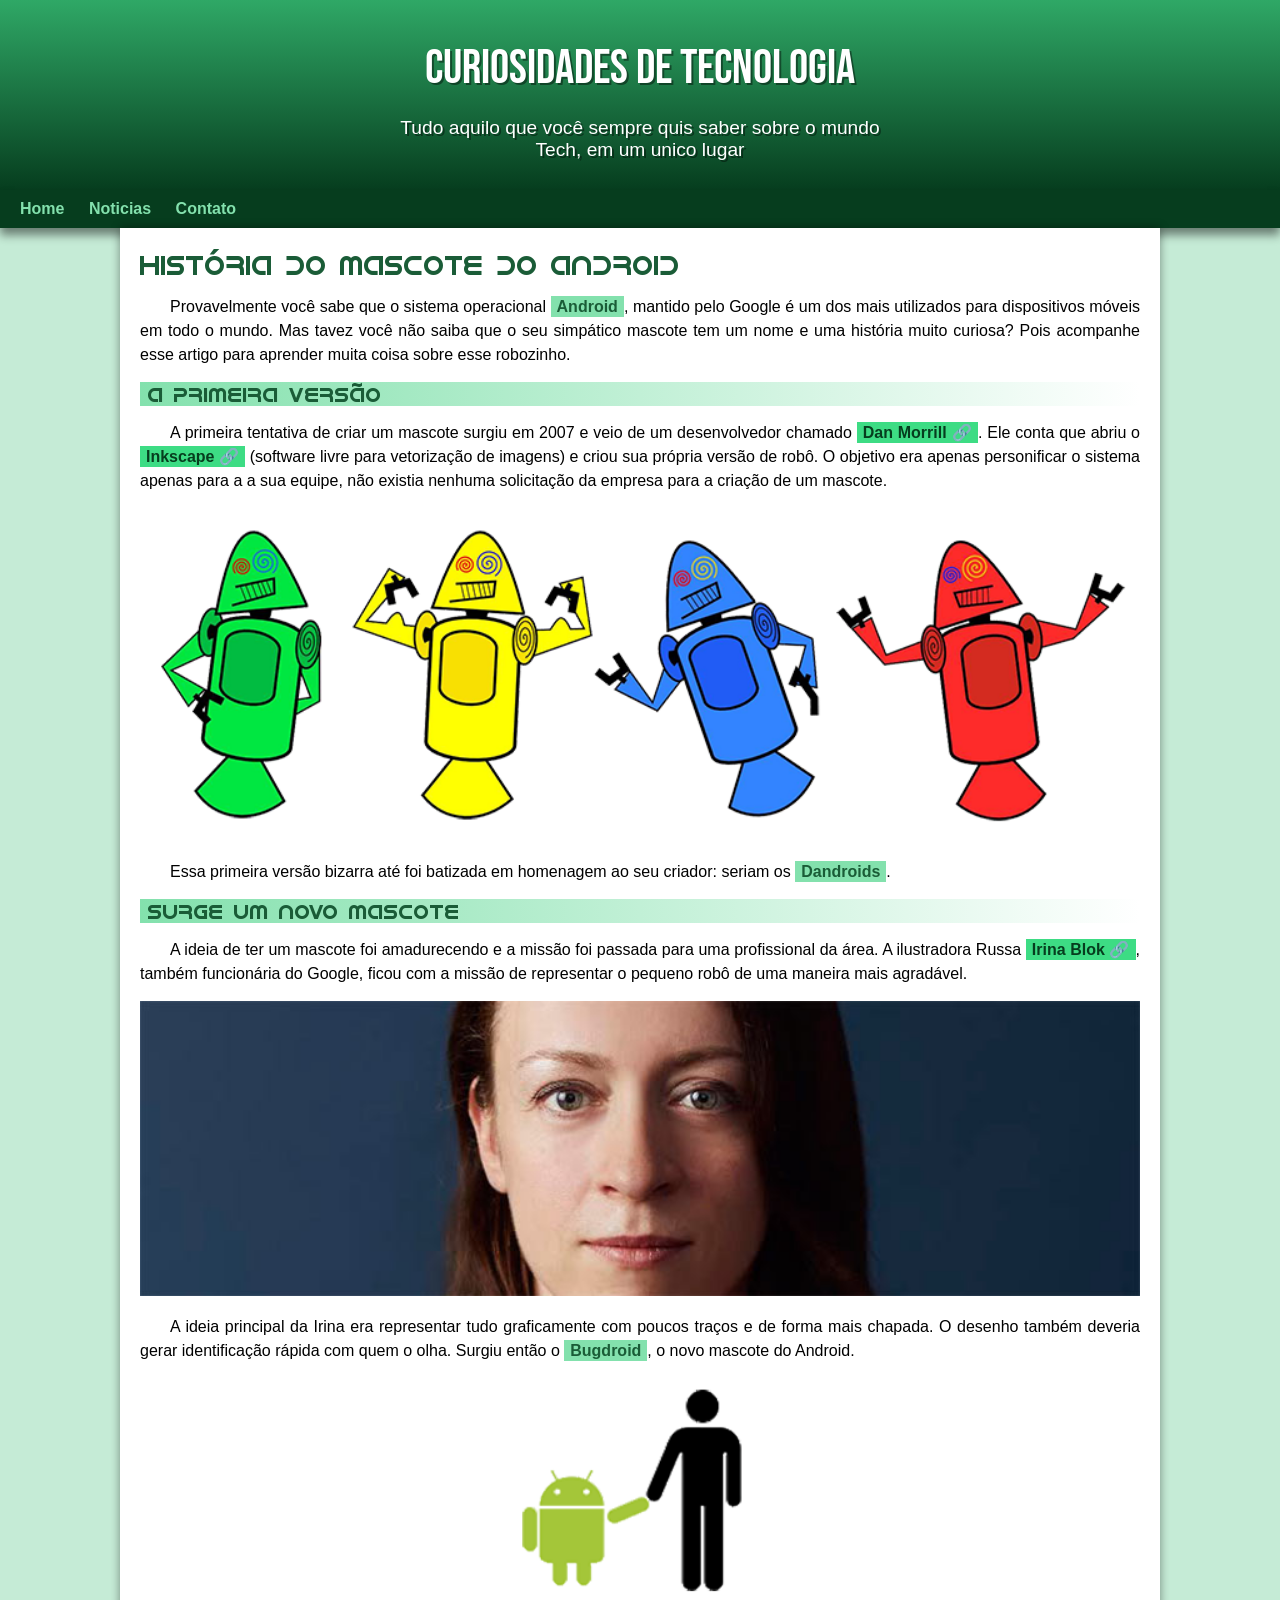
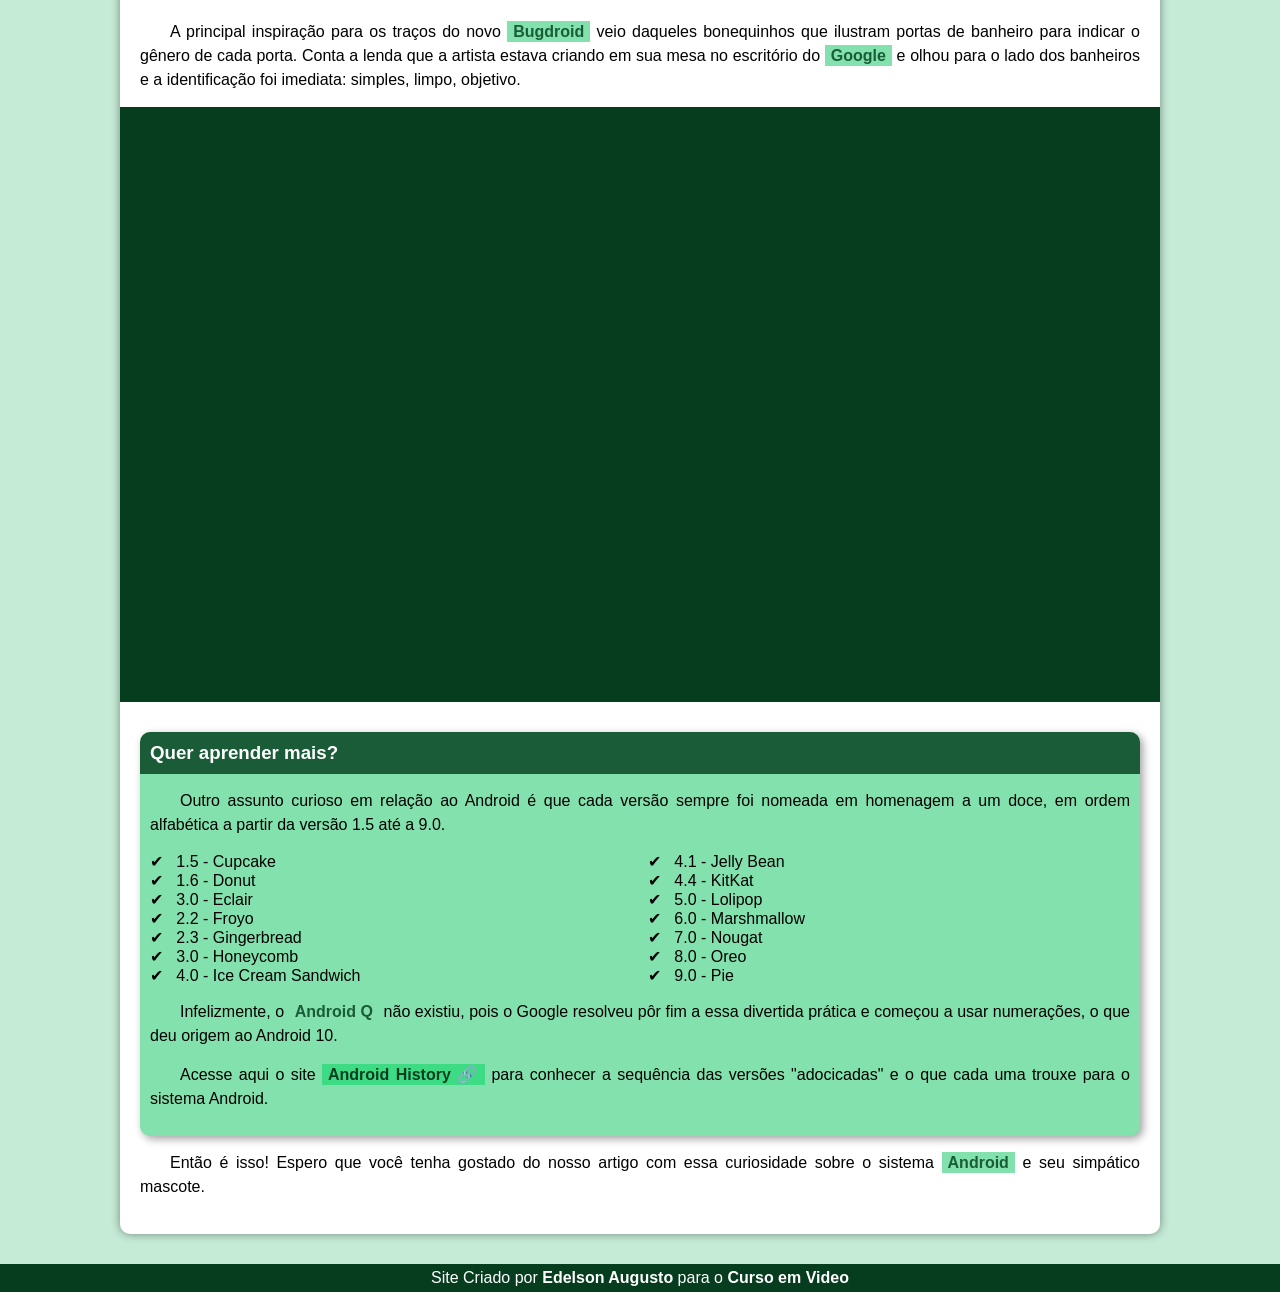
<file: index.html>
<!DOCTYPE html>
<html lang="=pt-br">
<head>
    <meta charset="UTF-8">
    <meta http-equiv="X-UA-Compatible" content="IE=edge">
    <meta name="viewport" content="width=device-width, initial-scale=1.0">
    <title>Como Surgiu o Mascote do Android</title>
    <link rel="shortcut icon" href="imagens/favicon.ico" type="image/x-icon">
    <link rel="stylesheet" href="style/style.css">
</head>
<body>
    <header>
        <h1>Curiosidades de Tecnologia</h1>
        <p>Tudo aquilo que você sempre quis saber sobre o mundo Tech, em um unico lugar</p>
    </header>
    <nav>
        <a href="#">Home</a>
        <a href="#">Noticias</a>
        <a href="#">Contato</a>
        
    </nav>
    <main>
        <article>
            <h1>
                História do Mascote do Android 
            </h1>

            <p>
                Provavelmente você sabe que o sistema operacional <strong>Android</strong>, mantido pelo Google é um dos mais utilizados para dispositivos móveis em todo o mundo. Mas tavez você não saiba que o seu simpático mascote tem um nome e uma história muito curiosa? Pois acompanhe esse artigo para aprender muita coisa sobre esse robozinho.
            </p>

            <h2>
                A primeira versão
            </h2>

            <p>A primeira tentativa de criar um mascote surgiu em 2007 e veio de um desenvolvedor chamado <a href="https://androidcommunity.com/dan-morrill-shows-us-the-android-mascot-that-almost-was-20130103/" target="_blank" class="externo
                ">Dan Morrill</a>. Ele conta que abriu o <a href="https://inkscape.org/" target="_blank" class="externo
                ">Inkscape</a> (software livre para vetorização de imagens) e criou sua própria versão de robô. O objetivo era apenas personificar o sistema apenas para a a sua equipe, não existia nenhuma solicitação da empresa para a criação de um mascote.
            </p>

            <picture>
                <source media="(max-width: 600px)" srcset="imagens/dan-droids-pq.png">
                <img src="imagens/dan-droids.png" alt="dandroids">
            </picture>

            <p>
                Essa primeira versão bizarra até foi batizada em homenagem ao seu criador: seriam os <strong>Dandroids</strong>.
            </p>

            <h2>Surge um novo mascote</h2>

            <p>
                A ideia de ter um mascote foi amadurecendo e a missão foi passada para uma profissional da área. A ilustradora Russa <a href="https://www.irinablok.com/android" target="_blank" class="externo
                ">Irina Blok</a>, também funcionária do Google, ficou com a missão de representar o pequeno robô de uma maneira mais agradável.
            </p>

            <picture>
                <source media="(max-width: 800px)" srcset="imagens/irina-blok-pq.jpg">
                <img src="imagens/irina-blok.jpg" alt="criadora do bugdroid">
            </picture>

            <p>
                A ideia principal da Irina era representar tudo graficamente com poucos traços e de forma mais chapada. O desenho também deveria gerar identificação rápida com quem o olha. Surgiu então o <strong>Bugdroid</strong>, o novo mascote do Android.
            </p>

            <img src="imagens/bugdroid.png" alt="bugdroid" class="pequena">

            <p>
                A principal inspiração para os traços do novo <strong>Bugdroid</strong> veio daqueles bonequinhos que ilustram portas de banheiro para indicar o gênero de cada porta. Conta a lenda que a artista estava criando em sua mesa no escritório do <strong>Google</strong> e olhou para o lado dos banheiros e a identificação foi imediata: simples, limpo, objetivo.
            </p>

            <div class="video">
                <iframe width="560" height="315" src="https://www.youtube.com/embed/l2UDgpLz20M" title="YouTube video player" frameborder="0" allow="accelerometer; autoplay; clipboard-write; encrypted-media; gyroscope; picture-in-picture" allowfullscreen></iframe>
            </div>
            
            <aside>
                <h3>
                    Quer aprender mais?
                </h3>

                <p>
                    Outro assunto curioso em relação ao Android é que cada versão sempre foi nomeada em homenagem a um doce, em ordem alfabética a partir da versão 1.5 até a 9.0.
                </p>

                <ul>
                    <li>
                        <abbr title="Bolo de Copo">1.5 - Cupcake</abbr>
                    </li>
                    <li>
                        <abbr title="Rosquinha">1.6 - Donut</abbr>
                    </li>
                    <li>
                        <abbr title="Bomba">3.0 - Eclair</abbr>
                    </li>
                    <li>
                        <abbr title="Iogurte Congelado">2.2 - Froyo</abbr>
                    </li>
                    <li>
                        <abbr title="Biscoito de Gengibre">2.3 - Gingerbread</abbr>
                    </li>
                    <li>
                        <abbr title="Favo de Mel">3.0 - Honeycomb</abbr>
                    </li>
                    <li>
                        <abbr title="Sanduiche de Sorvete">4.0 - Ice Cream Sandwich</abbr>
                    </li>
                    <li>
                        <abbr title="Jujuba">4.1 - Jelly Bean</abbr>
                    </li>
                    <li>
                        <abbr title="Kit Kat">4.4 - KitKat</abbr>
                    </li>
                    <li>
                        <abbr title="Pirulito">5.0 - Lolipop</abbr>
                    </li>
                    <li>
                        <abbr title="Marshmallow">6.0 - Marshmallow</abbr>
                    </li>
                    <li>
                        <abbr title="Torrone">7.0 - Nougat</abbr>
                    </li>
                    <li>
                        <abbr title="Oreo">8.0 - Oreo</abbr>
                    </li>
                    <li>
                        <abbr title="Torta">9.0 - Pie</abbr>
                    </li>
                </ul>

                
                <p>
                    Infelizmente, o <strong>Android Q</strong> não existiu, pois o Google resolveu pôr fim a essa divertida prática e começou a usar numerações, o que deu origem ao Android 10.
                </p>
                <p>
                    Acesse aqui o site <a href="https://www.android.com/intl/en_uk/history/" target="_blank"  class="externo
                    ">Android History</a> para conhecer a sequência das versões "adocicadas" e o que cada uma trouxe para o sistema Android.
                </p>
            </aside>
            

            <p>
                Então é isso! Espero que você tenha gostado do nosso artigo com essa curiosidade sobre o sistema <strong>Android</strong> e seu simpático mascote.
            </p>
        </article>
    </main>
    <footer>
        <p>Site Criado por <a href="https://www.instagram.com/iamdsgordox/" target="_blank">Edelson Augusto</a> para o <a href="https://www.youtube.com/c/CursoemV%C3%ADdeo" target="_blank">Curso em Video</a></p>
    </footer>
</body>
</html>
</file>
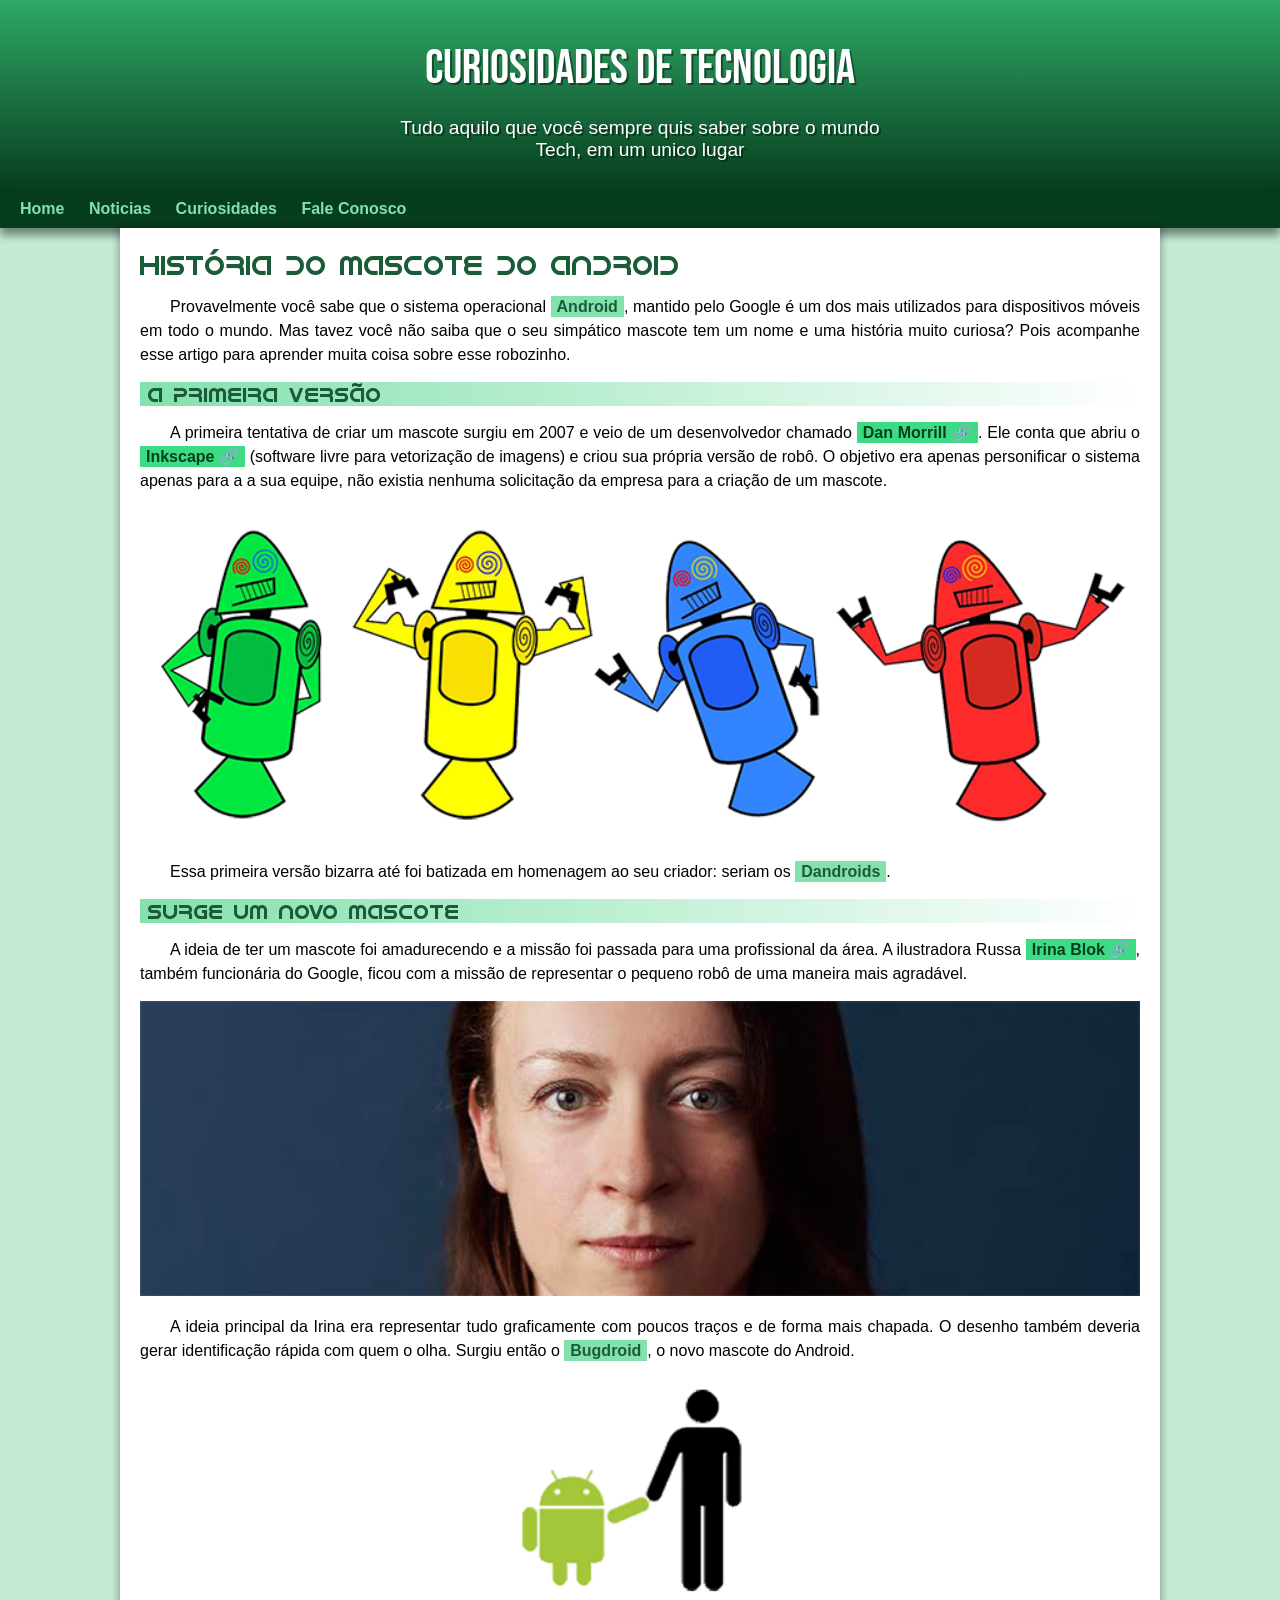
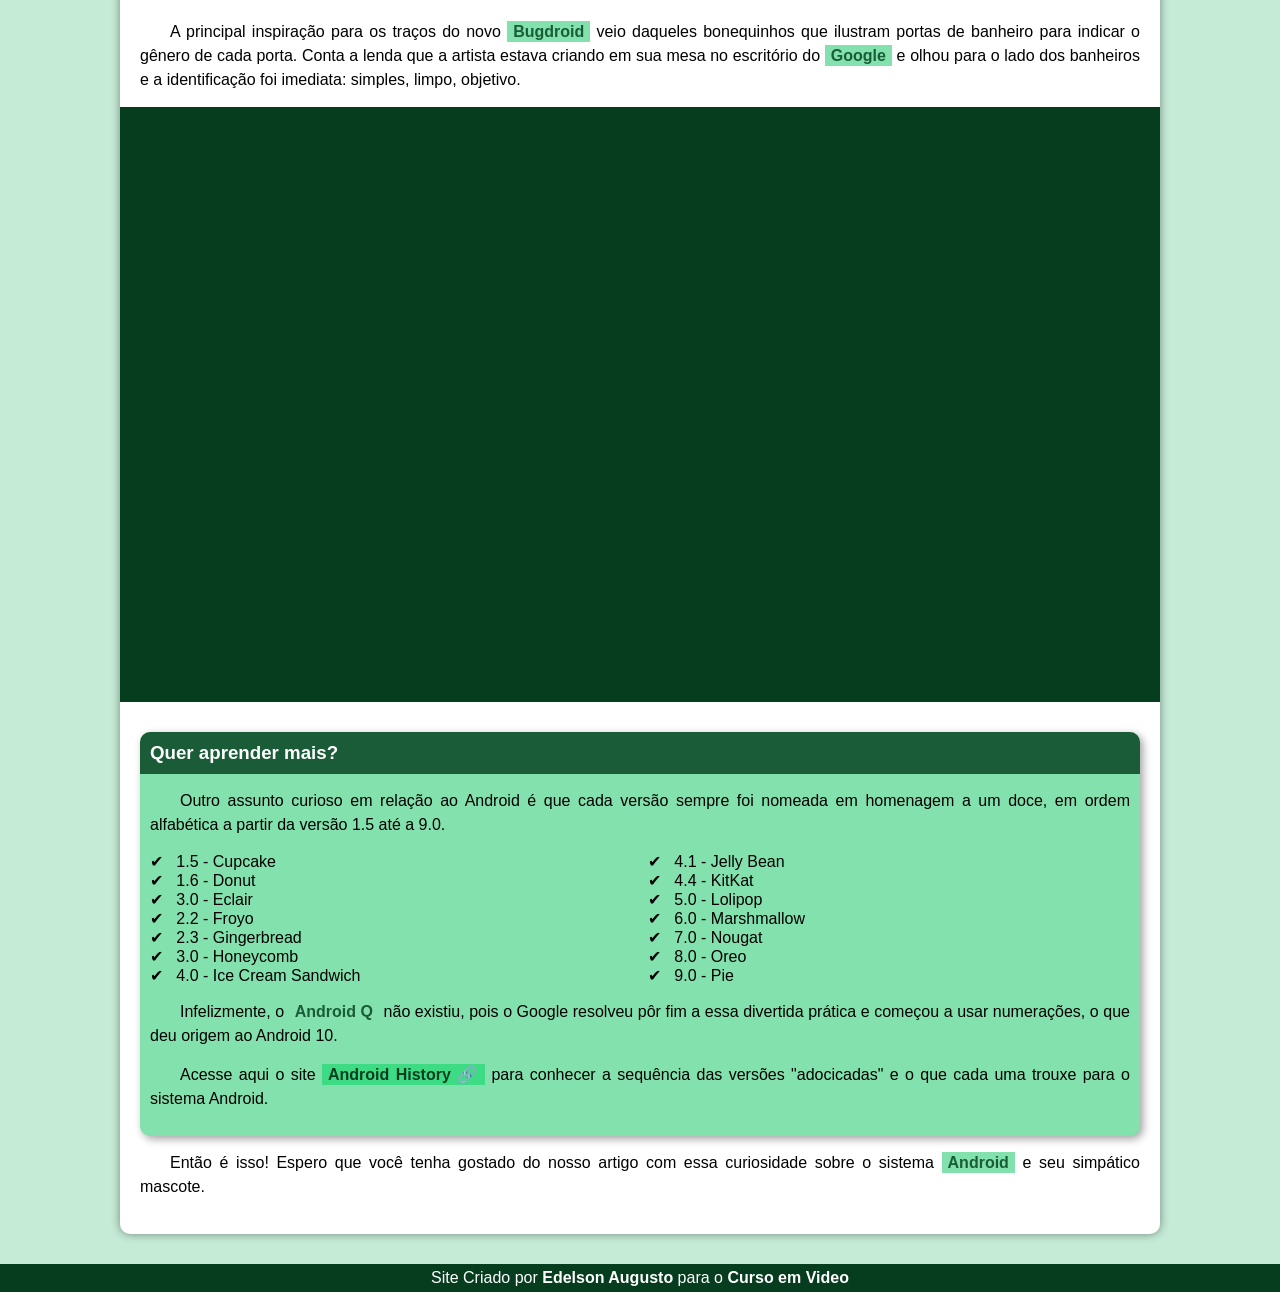
<file: index.html.html>
<!DOCTYPE html>
<html lang="=pt-br">
<head>
    <meta charset="UTF-8">
    <meta http-equiv="X-UA-Compatible" content="IE=edge">
    <meta name="viewport" content="width=device-width, initial-scale=1.0">
    <title>Como Surgiu o Mascote do Android</title>
    <link rel="shortcut icon" href="imagens/favicon.ico" type="image/x-icon">
    <link rel="stylesheet" href="style/style.css">
</head>
<body>
    <header>
        <h1>Curiosidades de Tecnologia</h1>
        <p>Tudo aquilo que você sempre quis saber sobre o mundo Tech, em um unico lugar</p>
    </header>
    <nav>
        <a href="#">Home</a>
        <a href="#">Noticias</a>
        <a href="#">Curiosidades</a>
        <a href="#">Fale Conosco</a>
    </nav>
    <main>
        <article>
            <h1>
                História do Mascote do Android 
            </h1>

            <p>
                Provavelmente você sabe que o sistema operacional <strong>Android</strong>, mantido pelo Google é um dos mais utilizados para dispositivos móveis em todo o mundo. Mas tavez você não saiba que o seu simpático mascote tem um nome e uma história muito curiosa? Pois acompanhe esse artigo para aprender muita coisa sobre esse robozinho.
            </p>

            <h2>
                A primeira versão
            </h2>

            <p>A primeira tentativa de criar um mascote surgiu em 2007 e veio de um desenvolvedor chamado <a href="https://androidcommunity.com/dan-morrill-shows-us-the-android-mascot-that-almost-was-20130103/" target="_blank" class="externo
                ">Dan Morrill</a>. Ele conta que abriu o <a href="https://inkscape.org/" target="_blank" class="externo
                ">Inkscape</a> (software livre para vetorização de imagens) e criou sua própria versão de robô. O objetivo era apenas personificar o sistema apenas para a a sua equipe, não existia nenhuma solicitação da empresa para a criação de um mascote.
            </p>

            <picture>
                <source media="(max-width: 600px)" srcset="imagens/dan-droids-pq.png">
                <img src="imagens/dan-droids.png" alt="dandroids">
            </picture>

            <p>
                Essa primeira versão bizarra até foi batizada em homenagem ao seu criador: seriam os <strong>Dandroids</strong>.
            </p>

            <h2>Surge um novo mascote</h2>

            <p>
                A ideia de ter um mascote foi amadurecendo e a missão foi passada para uma profissional da área. A ilustradora Russa <a href="https://www.irinablok.com/android" target="_blank" class="externo
                ">Irina Blok</a>, também funcionária do Google, ficou com a missão de representar o pequeno robô de uma maneira mais agradável.
            </p>

            <picture>
                <source media="(max-width: 800px)" srcset="imagens/irina-blok-pq.jpg">
                <img src="imagens/irina-blok.jpg" alt="criadora do bugdroid">
            </picture>

            <p>
                A ideia principal da Irina era representar tudo graficamente com poucos traços e de forma mais chapada. O desenho também deveria gerar identificação rápida com quem o olha. Surgiu então o <strong>Bugdroid</strong>, o novo mascote do Android.
            </p>

            <img src="imagens/bugdroid.png" alt="bugdroid" class="pequena">

            <p>
                A principal inspiração para os traços do novo <strong>Bugdroid</strong> veio daqueles bonequinhos que ilustram portas de banheiro para indicar o gênero de cada porta. Conta a lenda que a artista estava criando em sua mesa no escritório do <strong>Google</strong> e olhou para o lado dos banheiros e a identificação foi imediata: simples, limpo, objetivo.
            </p>

            <div class="video">
                <iframe width="560" height="315" src="https://www.youtube.com/embed/l2UDgpLz20M" title="YouTube video player" frameborder="0" allow="accelerometer; autoplay; clipboard-write; encrypted-media; gyroscope; picture-in-picture" allowfullscreen></iframe>
            </div>
            
            <aside>
                <h3>
                    Quer aprender mais?
                </h3>

                <p>
                    Outro assunto curioso em relação ao Android é que cada versão sempre foi nomeada em homenagem a um doce, em ordem alfabética a partir da versão 1.5 até a 9.0.
                </p>

                <ul>
                    <li>
                        <abbr title="Bolo de Copo">1.5 - Cupcake</abbr>
                    </li>
                    <li>
                        <abbr title="Rosquinha">1.6 - Donut</abbr>
                    </li>
                    <li>
                        <abbr title="Bomba">3.0 - Eclair</abbr>
                    </li>
                    <li>
                        <abbr title="Iogurte Congelado">2.2 - Froyo</abbr>
                    </li>
                    <li>
                        <abbr title="Biscoito de Gengibre">2.3 - Gingerbread</abbr>
                    </li>
                    <li>
                        <abbr title="Favo de Mel">3.0 - Honeycomb</abbr>
                    </li>
                    <li>
                        <abbr title="Sanduiche de Sorvete">4.0 - Ice Cream Sandwich</abbr>
                    </li>
                    <li>
                        <abbr title="Jujuba">4.1 - Jelly Bean</abbr>
                    </li>
                    <li>
                        <abbr title="Kit Kat">4.4 - KitKat</abbr>
                    </li>
                    <li>
                        <abbr title="Pirulito">5.0 - Lolipop</abbr>
                    </li>
                    <li>
                        <abbr title="Marshmallow">6.0 - Marshmallow</abbr>
                    </li>
                    <li>
                        <abbr title="Torrone">7.0 - Nougat</abbr>
                    </li>
                    <li>
                        <abbr title="Oreo">8.0 - Oreo</abbr>
                    </li>
                    <li>
                        <abbr title="Torta">9.0 - Pie</abbr>
                    </li>
                </ul>

                
                <p>
                    Infelizmente, o <strong>Android Q</strong> não existiu, pois o Google resolveu pôr fim a essa divertida prática e começou a usar numerações, o que deu origem ao Android 10.
                </p>
                <p>
                    Acesse aqui o site <a href="https://www.android.com/intl/en_uk/history/" target="_blank"  class="externo
                    ">Android History</a> para conhecer a sequência das versões "adocicadas" e o que cada uma trouxe para o sistema Android.
                </p>
            </aside>
            

            <p>
                Então é isso! Espero que você tenha gostado do nosso artigo com essa curiosidade sobre o sistema <strong>Android</strong> e seu simpático mascote.
            </p>
        </article>
    </main>
    <footer>
        <p>Site Criado por <a href="https://www.instagram.com/iamdsgordox/" target="_blank">Edelson Augusto</a> para o <a href="https://www.youtube.com/c/CursoemV%C3%ADdeo" target="_blank">Curso em Video</a></p>
    </footer>
</body>
</html>
</file>
<file: style/style.css>
@charset "UTF-8";

@import url('https://fonts.googleapis.com/css2?family=Bebas+Neue&display=swap');

@font-face {
    font-family: 'Android';
    src: url(../fontes/idroid.otf) format('opentype');
    font-weight: normal;
}

:root {
    --cor0: #c5ebd6;
    --cor1: #83e1ad;
    --cor2: #3ddc84;
    --cor3: #2fa866;
    --cor4: #1a5c37;
    --cor5: #063d1e;

    --fonte-padrao: Arial, Verdana, Helvetica, sans-serif;
    --fonte-destaque: 'Bebas Neue', serif;
    --fonte-android: 'Android', serif; 
}


* {
    margin: 0px;
    padding: 0px;
}



body {
    background-color: var(--cor0);
    font-family: var(--fonte-padrao) ;
}


a.externo::after {
    content: '\00A0\1F517';
}


header {
    background-image: linear-gradient(to bottom, var(--cor3), var(--cor5));
    min-height: 150px;
    text-align: center;
    padding-top: 40px;
    
}

header > h1 {
    color: white;
    font-family: var(--fonte-destaque);
    font-size: 3em;
    font-weight: normal;
    margin-bottom: 20px;
    text-shadow: 2px 2px 0px #0000006c;
    
}

header > p {
    font-family: var(--fonte-padrao);
    color: white;
    font-size: 1.2em;
    max-width: 500px;
    padding-right: 10px;
    padding-left: 10px;
    margin: auto;
   
    text-shadow: 2px 2px 0px #0000006c;
}

nav {
    background-color: var(--cor5);
    padding: 10px;
    box-shadow: 0px 7px 9px #00000077 ;
}

nav > a {
    color: var(--cor1);
    padding: 10px;
    border-radius: 5px;
    text-decoration: none;
    font-weight: bold;
    transition-duration: .5s;

}

nav > a:hover {
    background-color: var(--cor3);
    color: var(--cor5);
}

main {
    background-color: white;
    min-width: 250px;
    max-width: 1000px;
    margin: auto;
    margin-bottom: 30px ;
    padding: 20px ;
    box-shadow: 0px 0px 10px rgba(0, 0, 0, 0.425);
    border-bottom-left-radius: 10px;
    border-bottom-right-radius: 10px;
    
}

main img {
    width: 100%;
}

main img.pequena {
    max-width: 350px;
    display: block;
    margin: auto;

}

div.video {
    background-color: var(--cor5);
    margin: 0px -20px 30px -20px;
    padding: 20px;
    padding-bottom: 57.5%;
    position: relative;
}

div.video > iframe {
    position: absolute;
    top: 5%;
    left: 5%;
    width: 90%;
    height: 90%;
}

main h1 {
    color: var(--cor4);
    font-family: var(--fonte-android);
    font-weight: normal;
    font-size: 1.7em;
}

main h2 {
    font-family: var(--fonte-android);
    color: var(--cor4);
    font-size: 1.3em;
    font-weight: normal;
    background-image: linear-gradient(to right, var(--cor1), white);
    text-indent: 8px;
}

main p {
    margin: 15px 0px;
    text-align: justify;
    text-indent: 30px;
    line-height: 1.5em;
    font-size: 1em;
}

main strong {
    color: var(--cor4);
    font-weight: bold;
    background-color: var(--cor1);
    padding: 2px 6px;
}

main a {
    text-decoration: none;
    font-weight: bold;
    color: var(--cor5);
    background-color: var(--cor2);
    padding: 2px 6px;
}

main a:hover {
    text-decoration: underline;
    color: var(--cor4);
}

aside {
    background-color: var(--cor1);
    padding: 10px;
    border-radius: 10px;
    box-shadow: 3px 3px 8px #0000005e;
}

aside > h3 {
    background-color: var(--cor4);
    color: white;
    padding: 10px;
    margin: -10px -10px 0px -10px;
    border-radius: 10px 10px 0px 0px;
    
    

}

aside > ul {
    list-style-position: inside;
    columns: 2;
    list-style-type: '\2714\00A0\00A0';
    
}

abbr {
    text-decoration: none;
}

abbr:hover {
    text-decoration: underline;
    color: #3ddc84;
}

footer {
    text-align: center;
    background-color: #063d1e;
    color: white;
    padding: 5px;
}

footer a {
    color: white;
    font-weight: bolder;
    text-decoration: none;
}

footer a:hover {
    color: var(--cor2);
    text-decoration: underline;
}
</file>
